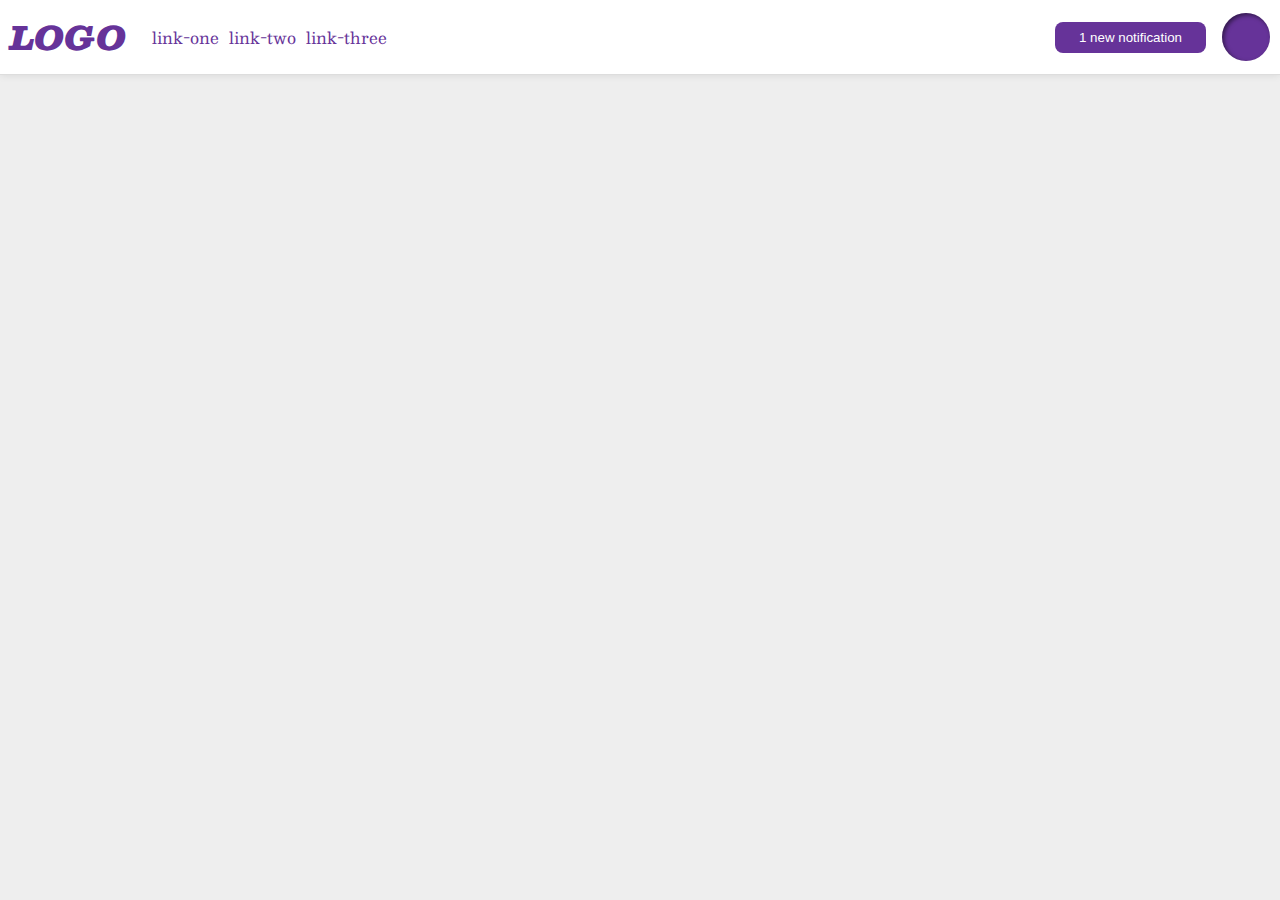
<file: flex/03-flex-header-2/index.html>
<!DOCTYPE html>
<html lang="en">
  <head>
    <meta charset="UTF-8">
    <meta http-equiv="X-UA-Compatible" content="IE=edge">
    <meta name="viewport" content="width=device-width, initial-scale=1.0">
    <title>Flex Header 2</title>
    <link rel="stylesheet" href="style.css">
  </head>
  <body>
    <div class="header">
      <div class="left">
      <div class="logo">
        LOGO
      </div>
      <ul class="links">
        <li><a href="google.com">link-one</a></li>
        <li><a href="google.com">link-two</a></li>
        <li><a href="google.com">link-three</a></li>
      </ul>
    </div>
      <div class="right">
      <button class="notifications">
        1 new notification
      </button>
      <div class="profile-image"></div>
    </div>
    </div>
  </body>
</html>
</file>
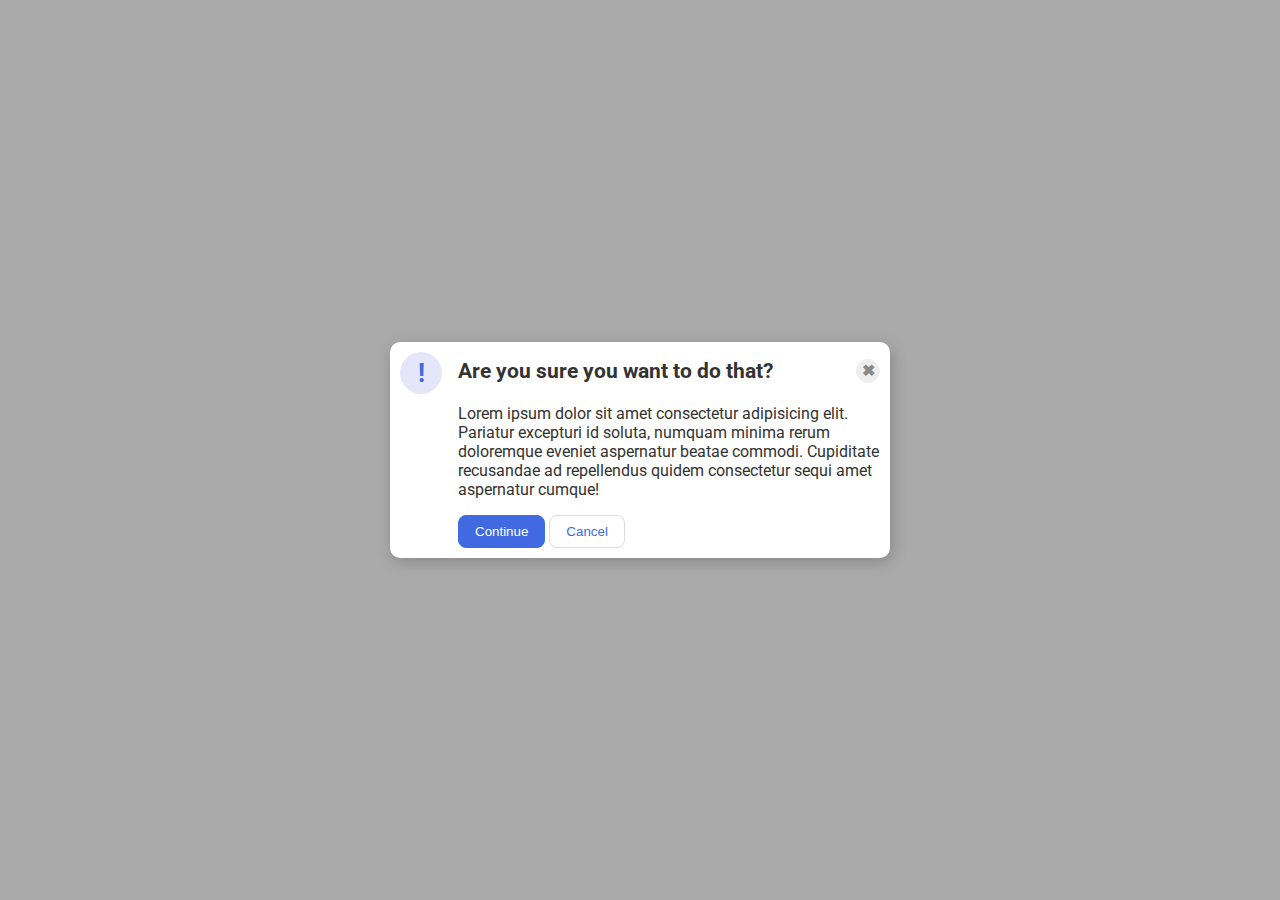
<file: flex/05-flex-modal/index.html>
<!DOCTYPE html>
<html lang="en">
  <head>
    <meta charset="UTF-8">
    <meta http-equiv="X-UA-Compatible" content="IE=edge">
    <meta name="viewport" content="width=device-width, initial-scale=1.0">
    <link rel="stylesheet" href="style.css">
    <title>Modal</title>
  </head>
  <body>
    <div class="modal">
      <div class="icon">!</div>
      <div class="elements">
        <div class="header">
          <h3>Are you sure you want to do that?</h3>
          <button class="close-button">✖</button>
        </div>
        <div class="text">Lorem ipsum dolor sit amet consectetur adipisicing elit. Pariatur excepturi id soluta, numquam minima rerum doloremque eveniet aspernatur beatae commodi. Cupiditate recusandae ad repellendus quidem consectetur sequi amet aspernatur cumque!</div>
        <button class="continue">Continue</button>
        <button class="cancel">Cancel</button>
      </div>
    </div>
  </body>
</html>
</file>
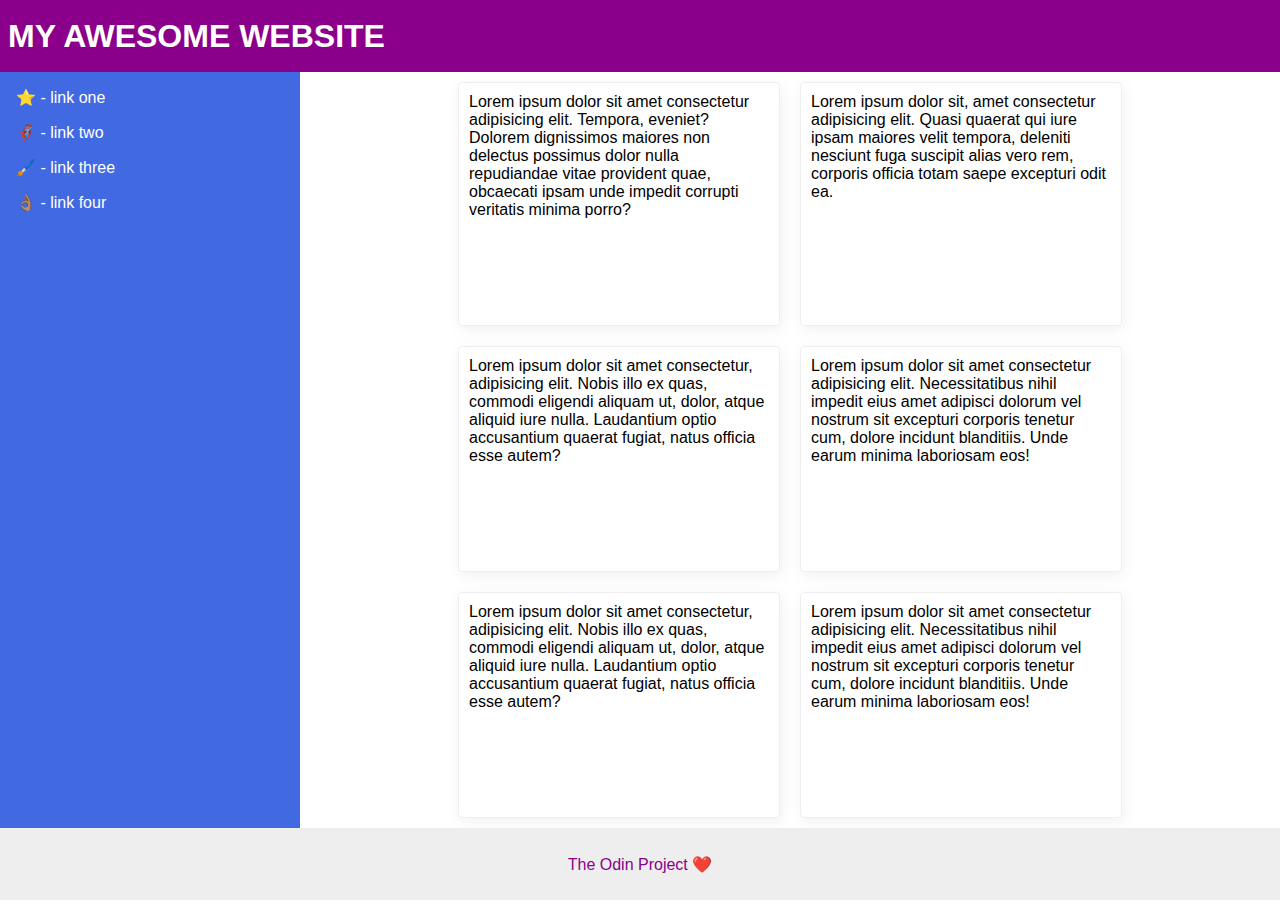
<file: flex/07-flex-layout-2/index.html>
<!DOCTYPE html>
<html lang="en">
  <head>
    <meta charset="UTF-8">
    <meta http-equiv="X-UA-Compatible" content="IE=edge">
    <meta name="viewport" content="width=device-width, initial-scale=1.0">
    <title>The Holy Grail</title>
    <link rel="stylesheet" href="style.css">
  </head>
  <body>
    <div class="header">
      MY AWESOME WEBSITE
    </div>
    <div class="main">
    <div class="sidebar">
      <ul>
        <li><a href="#">⭐ - link one</a></li>
        <li><a href="#">🦸🏽‍♂️ - link two</a></li>
        <li><a href="#">🖌️ - link three</a></li>
        <li><a href="#">👌🏽 - link four</a></li>
      </ul>
    </div>
    <div class="content">
    <div class="card">Lorem ipsum dolor sit amet consectetur adipisicing elit. Tempora, eveniet? Dolorem dignissimos maiores non delectus possimus dolor nulla repudiandae vitae provident quae, obcaecati ipsam unde impedit corrupti veritatis minima porro?</div>
    <div class="card">Lorem ipsum dolor sit, amet consectetur adipisicing elit. Quasi quaerat qui iure ipsam maiores velit tempora, deleniti nesciunt fuga suscipit alias vero rem, corporis officia totam saepe excepturi odit ea.</div>
    <div class="card">Lorem ipsum dolor sit amet consectetur, adipisicing elit. Nobis illo ex quas, commodi eligendi aliquam ut, dolor, atque aliquid iure nulla. Laudantium optio accusantium quaerat fugiat, natus officia esse autem?</div>
    <div class="card">Lorem ipsum dolor sit amet consectetur adipisicing elit. Necessitatibus nihil impedit eius amet adipisci dolorum vel nostrum sit excepturi corporis tenetur cum, dolore incidunt blanditiis. Unde earum minima laboriosam eos!</div>
    <div class="card">Lorem ipsum dolor sit amet consectetur, adipisicing elit. Nobis illo ex quas, commodi eligendi aliquam ut, dolor, atque aliquid iure nulla. Laudantium optio accusantium quaerat fugiat, natus officia esse autem?</div>
    <div class="card">Lorem ipsum dolor sit amet consectetur adipisicing elit. Necessitatibus nihil impedit eius amet adipisci dolorum vel nostrum sit excepturi corporis tenetur cum, dolore incidunt blanditiis. Unde earum minima laboriosam eos!</div>
    </div></div>
    <div class="footer">
      The Odin Project ❤️
    </div>
  </body>
</html>
</file>
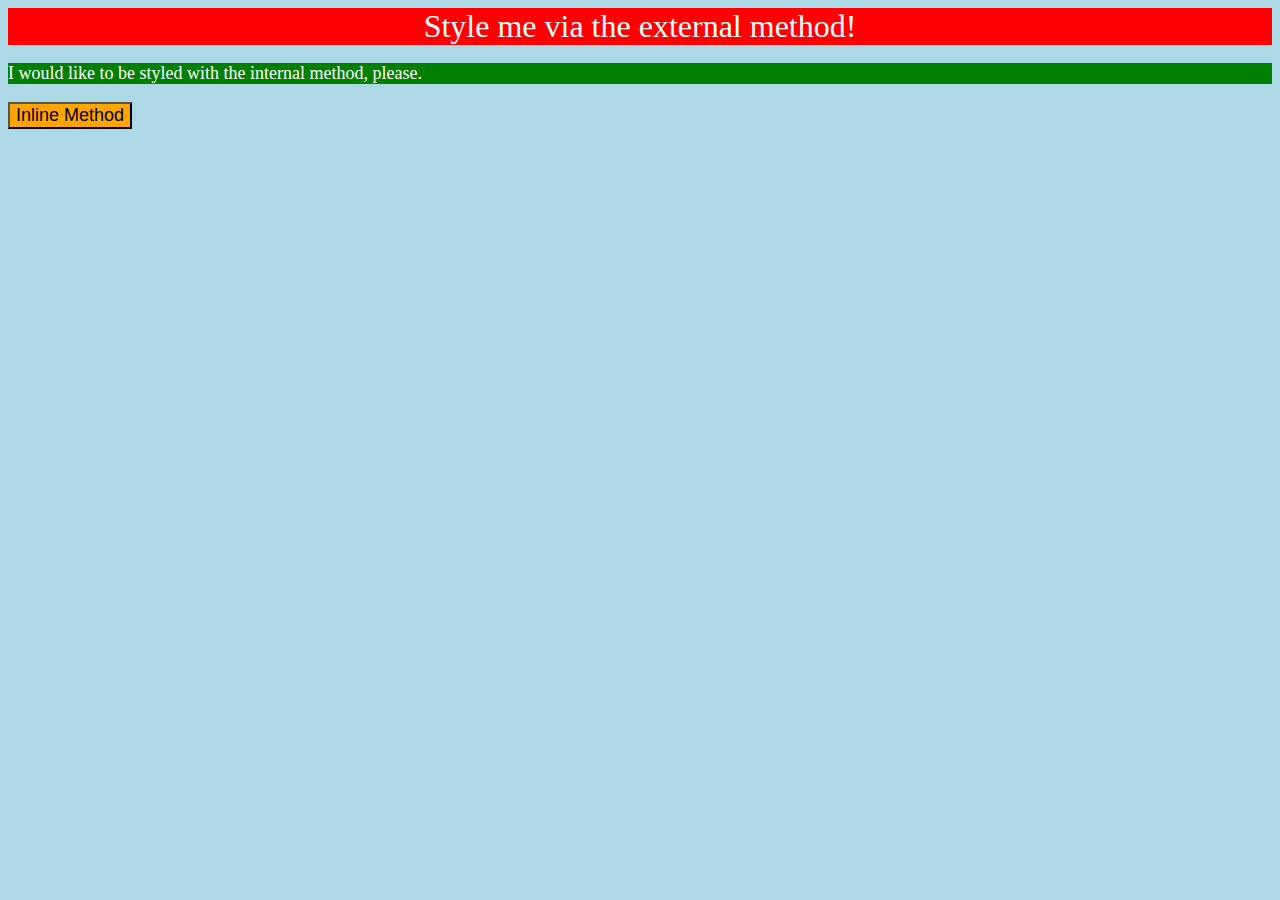
<file: foundations/01-css-methods/index.html>
<!DOCTYPE html>
<html lang="en">
  <head>
    <meta charset="UTF-8">
    <meta http-equiv="X-UA-Compatible" content="IE=edge">
    <meta name="viewport" content="width=device-width, initial-scale=1.0">
    <title>Methods for Adding CSS</title>
    <link rel="stylesheet" href="mystyle.css"> 
    <style> 
      p {
          background-color: green;
          color: white;
          font-size: 18px;
        }
      </style>
  </head>
  <body>
    <div>Style me via the external method!</div>
    <p>I would like to be styled with the internal method, please.</p>
    <button type="button" style=" background-color: orange; font-size: 18px;">Inline Method</button>
  </body>
</html>
</file>
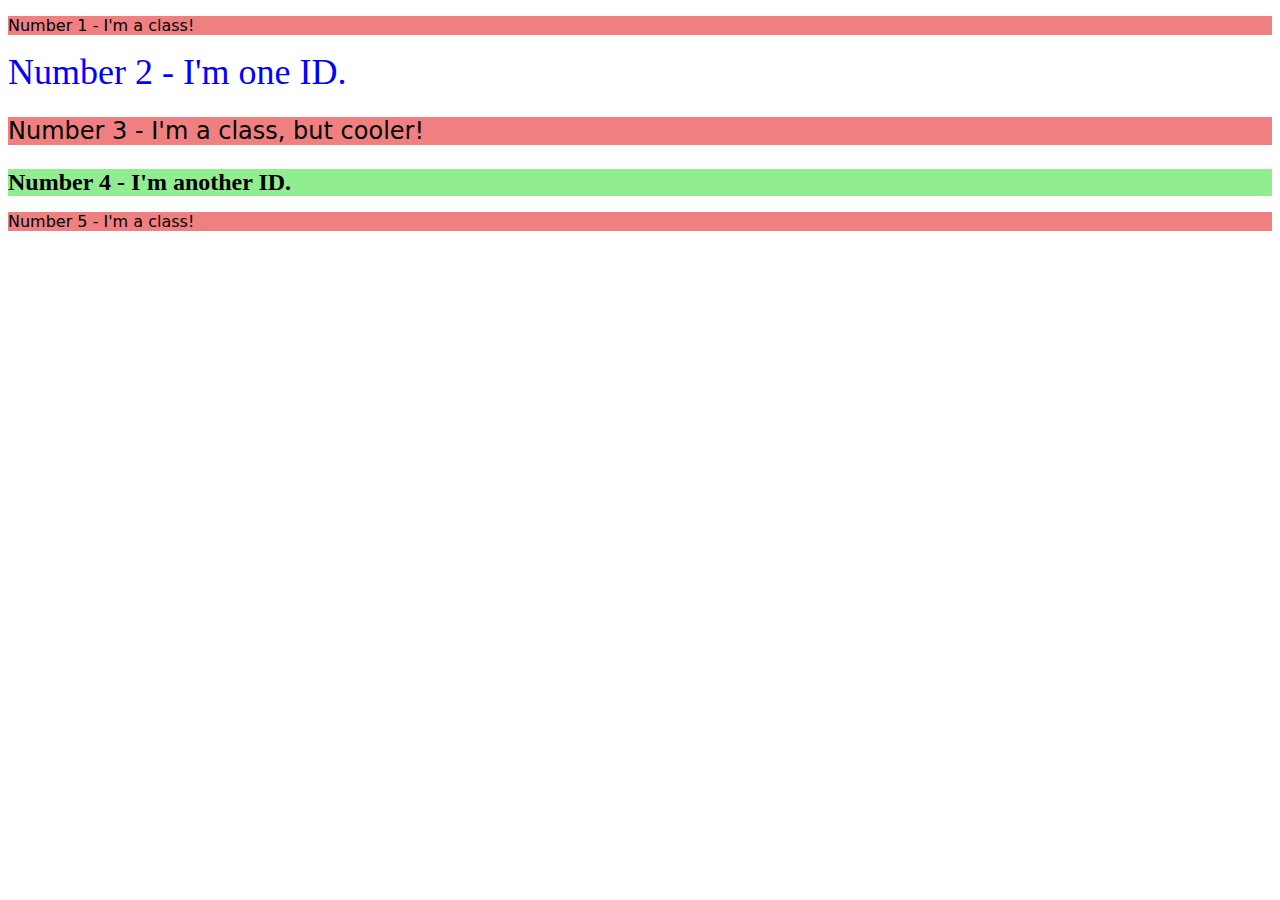
<file: foundations/02-class-id-selectors/index.html>
<!DOCTYPE html>
<html lang="en">
  <head>
    <meta charset="UTF-8">
    <meta http-equiv="X-UA-Compatible" content="IE=edge">
    <meta name="viewport" content="width=device-width, initial-scale=1.0">
    <title>Class and ID Selectors</title>
    <link rel="stylesheet" href="style.css">
  </head>
  <body>
    <p class="first">Number 1 - I'm a class!</p>
    <div id = "Number2">Number 2 - I'm one ID.</div>
    <p class="first second">Number 3 - I'm a class, but cooler!</p>
    <div id = "Number4">Number 4 - I'm another ID.</div>
    <p class="first">Number 5 - I'm a class!</p> 

    <!-- <p class="first">Number 1 - I'm a class!</p>
    <div style = "color: rgb(0, 0, 255); font-size: 36px;">Number 2 - I'm one ID.</div>
    <p style = "font-size: 24px;">Number 3 - I'm a class, but cooler!</p>
    <div style = "background-color:  rgb(102, 228, 125); font-size: 24px; font-weight: bold;">Number 4 - I'm another ID.</div>
    <p>Number 5 - I'm a class!</p> -->
  </body>
</html>
</file>
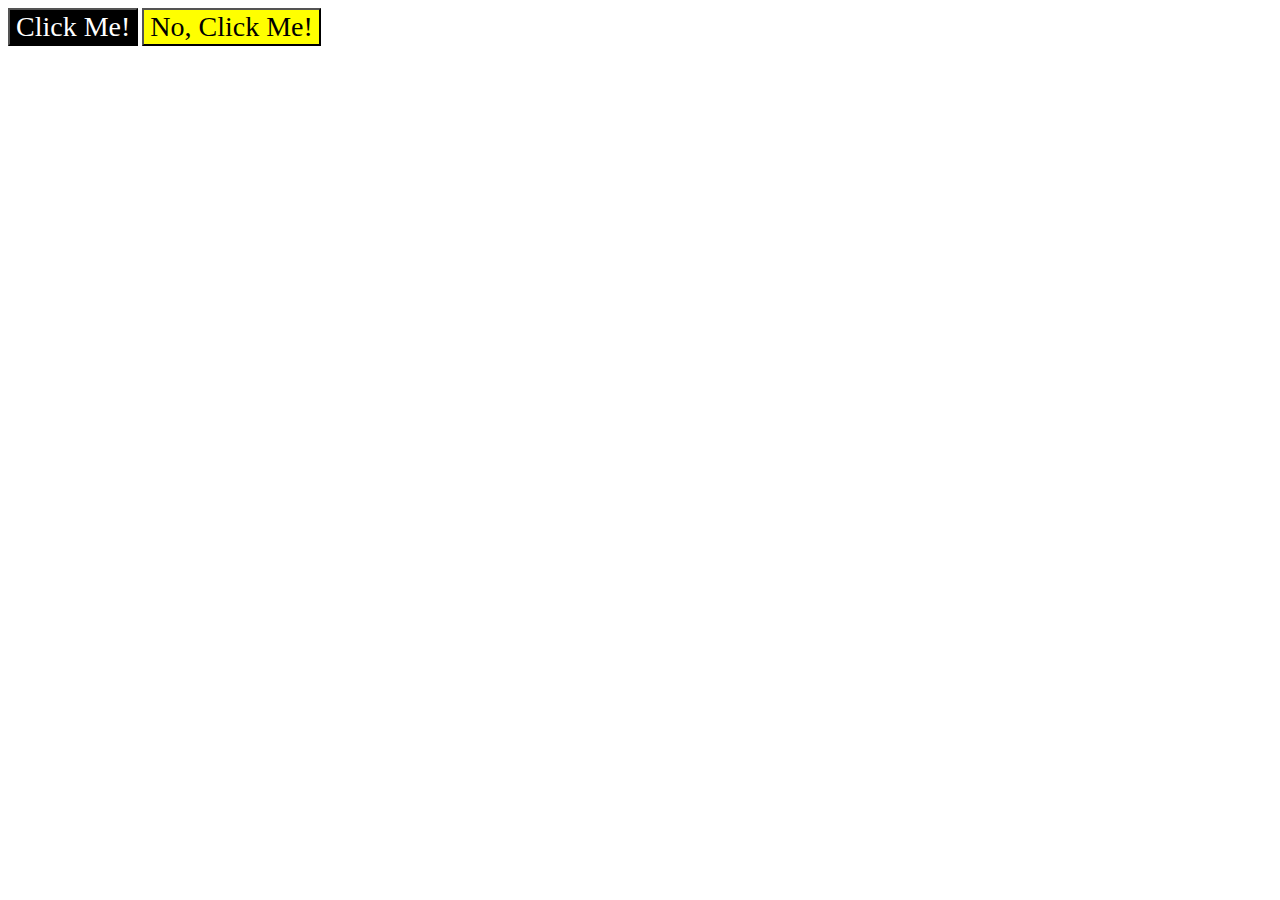
<file: foundations/03-grouping-selectors/index.html>
<!DOCTYPE html>
<html lang="en">
  <head>
    <meta charset="UTF-8">
    <meta http-equiv="X-UA-Compatible" content="IE=edge">
    <meta name="viewport" content="width=device-width, initial-scale=1.0">
    <title>Grouping Selectors</title>
    <link rel="stylesheet" href="style.css">
  </head>
  <body>
    <button class = "Click">Click Me!</button>
    <button class = "No">No, Click Me!</button>
  </body>
</html>
</file>
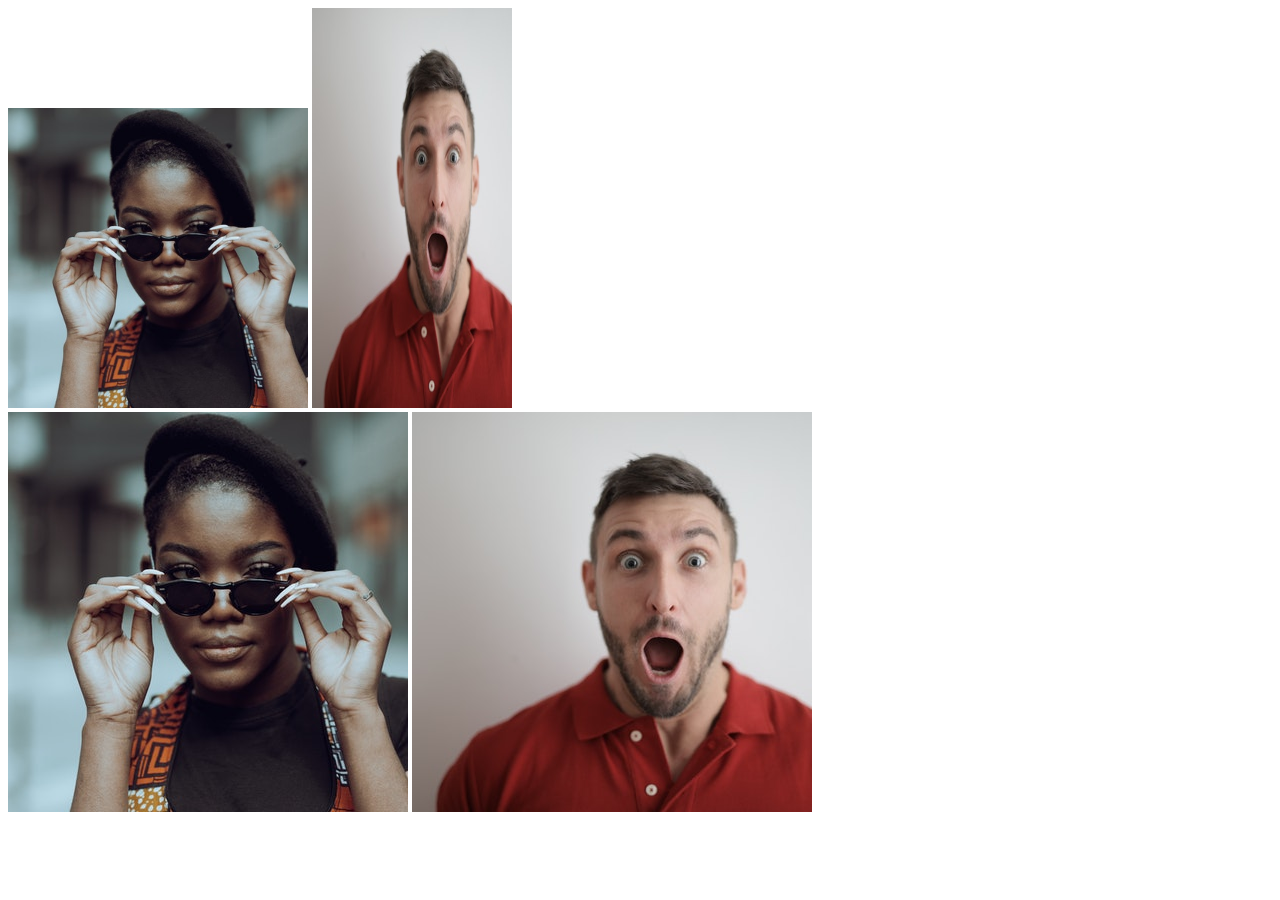
<file: foundations/04-chaining-selectors/index.html>
<!DOCTYPE html>
<html lang="en">
  <head>
    <meta charset="UTF-8">
    <meta http-equiv="X-UA-Compatible" content="IE=edge">
    <meta name="viewport" content="width=device-width, initial-scale=1.0">
    <title>Chaining Selectors</title>
    <link rel="stylesheet" href="style.css">
  </head>
  <body> 
    <!-- Check image source path. Review Foundations lesson - Links and Images -->
    <!-- Use the classes BELOW this line -->
    <div>
      <img class="avatar proportioned" src="images/pexels-katho-mutodo-8434791.jpg" alt="Woman with glasses">
      <img class="avatar distorted" src="images/pexels-andrea-piacquadio-3777931.jpg" alt="Man with surprised expression">
    </div>
    <!-- Use the classes ABOVE this line -->
    <div>
      <img class="original proportioned" src="images/pexels-katho-mutodo-8434791.jpg" alt="Woman with glasses">
      <img class="original distorted" src="images/pexels-andrea-piacquadio-3777931.jpg" alt="Man with surprised expression">
    </div>
  </body>
</html>
</file>
<file: flex/03-flex-header-2/style.css>
/* this is some magical font-importing.  
you'll learn about it later. */
@import url('https://fonts.googleapis.com/css2?family=Besley:ital,wght@0,400;1,900&display=swap');

body {
  margin: 0;
  background: #eee;
  font-family: Besley, serif;
}

.header {
  background: white;
  border-bottom: 1px solid #ddd;
  box-shadow: 0 0 8px rgba(0,0,0,.1);
  display: flex;
  align-items: center;
  justify-content: space-between;
}

.profile-image {
  background: rebeccapurple;
  box-shadow: inset 2px 2px 4px rgba(0,0,0,.5);
  border-radius: 50%;
  width: 48px;
  height: 48px;
}

.logo {
  color: rebeccapurple;
  font-size: 32px;
  font-weight: 900;
  font-style: italic;
  padding: 10px;
}

button {
  border: none;
  border-radius: 8px;
  background: rebeccapurple;
  color: white;
  padding: 8px 24px;
}

a {
  /* this removes the line under our links */
  text-decoration: none;
  color: rebeccapurple;
}

ul {
  display: flex;
  list-style-type: none;
  padding: 0;
  margin: 0;
  gap: 10px;
}

.right, .left{
  display: flex;
  align-items: center;
  gap: 16px;
}

.profile-image{
  margin-right: 10px;
}
</file>
<file: flex/05-flex-modal/style.css>
@import url('https://fonts.googleapis.com/css2?family=Roboto:wght@400;700&display=swap');

html, body {
  height: 100%;
}

body {
  font-family: Roboto, sans-serif;
  margin: 0;
  background: #aaa;
  color: #333;
  /* I'll give you this one for free lol */
  display: flex;
  align-items: center;
  justify-content: center;
}

.modal {
  background: white;
  width: 480px;
  border-radius: 10px;
  box-shadow: 2px 4px 16px rgba(0,0,0,.2);
  display: flex;
justify-content: center;
  gap: 16px;
  padding: 10px;
}

.icon {
  color: royalblue;
  font-size: 26px;
  font-weight: 700;
  background: lavender;
  width: 42px;
  height: 42px;
  border-radius: 50%;
  display: flex;
  align-items: center;
  justify-content: center;
  flex-shrink: 0;
}

.close-button {
  background: #eee;
  border-radius: 50%;
  color: #888;
  font-weight: bolder;
  font-size: 16px;
  height: 24px;
  width: 24px;
  display: flex;
  align-items: center;
  justify-content: center;
  border: 1px solid #eee;
  padding: 0;
  flex-shrink: 0;
}

button {
  cursor: pointer;
  padding: 8px 16px;
  border-radius: 8px;
}

button.continue {
  background: royalblue;
  border: 1px solid royalblue;
  color: white;
}

button.cancel {
  background: white;
  border: 1px solid #ddd;
  color: royalblue;
}

.header{
  display: flex;
  align-items: center;
  justify-content: space-between;
  font-size: 18px;
  font-weight: 700;
}

.text {
  margin-bottom: 16px;
}

.elements{
  margin-top: -15px;
}
</file>
<file: flex/07-flex-layout-2/style.css>
body {
  font-family: -apple-system, BlinkMacSystemFont, 'Segoe UI', Roboto, Oxygen, Ubuntu, Cantarell, 'Open Sans', 'Helvetica Neue', sans-serif;
  margin: 0;
  min-height: 100vh;
  display: flex;
  flex-direction: column;
}

.header {
  height: 72px;
  background: darkmagenta;
  color: white;
  font-weight: 900;
  font-size: 32px;
  display: flex;
  align-items: center;
  justify-content: left;
  padding-left: 8px;
}

.footer {
  height: 72px;
  background: #eee;
  color: darkmagenta;
  display: flex;
  align-items: center;
  justify-content: center;
}

.sidebar {
  width: 300px;
  background: royalblue;
  box-sizing: border-box;
  flex-shrink: 0;
  padding: 16px;
}

.card {
  border: 1px solid #eee;
  box-shadow: 2px 4px 16px rgba(0,0,0,.06);
  border-radius: 4px;
  padding: 10px;
  margin: 10px;
  width: 300px;
}


ul {
  /* this removes the dots on the list items*/
  list-style-type: none;
  display: flex;
  flex-direction: column;
  margin: 0;
  padding: 0;
  gap: 16px
}

a{
  color: white;
  text-decoration: none;
}

.content{
  display: flex;
  justify-content: center;
  align-content: right;
  flex-wrap:wrap;
}

.main{
  flex: 1;
  display: flex;
}
</file>
<file: foundations/01-css-methods/mystyle.css>
body {
  background-color: lightblue;
}

/* h1 {
  color: navy;
  margin-left: 20px;
} */

div { 
  display: block;
  background-color: red;
  text-align: center;
  font-size: 32px;
  color: white;
}
</file>
<file: foundations/02-class-id-selectors/style.css>
p.first { 
    background-color: lightcoral;
    font-family: Verdana, DejaVu Sans, sans-serif;
}

p.second {
    font-size: 24px;
}

#Number2 {
    color: rgb(0, 0, 255);
    font-size: 36px;
}

#Number4 {
    background-color: #90ee90;
    font-size: 24px;
    font-weight: bold;
}
</file>
<file: foundations/03-grouping-selectors/style.css>
.Click{
    background-color: black;
    color: white;
}

.No{
    background-color: yellow;
} 

.Click,.No{
    font-size: 28px;
    font-family: Times New Roman, Helvetica, sans-serif;
}
</file>
<file: foundations/04-chaining-selectors/style.css>
/* Add CSS Styling */
.avatar.proportioned{
    width: 300px;
}

.avatar.distorted{
    width: 200px;
    height: 400px;
}
</file>
